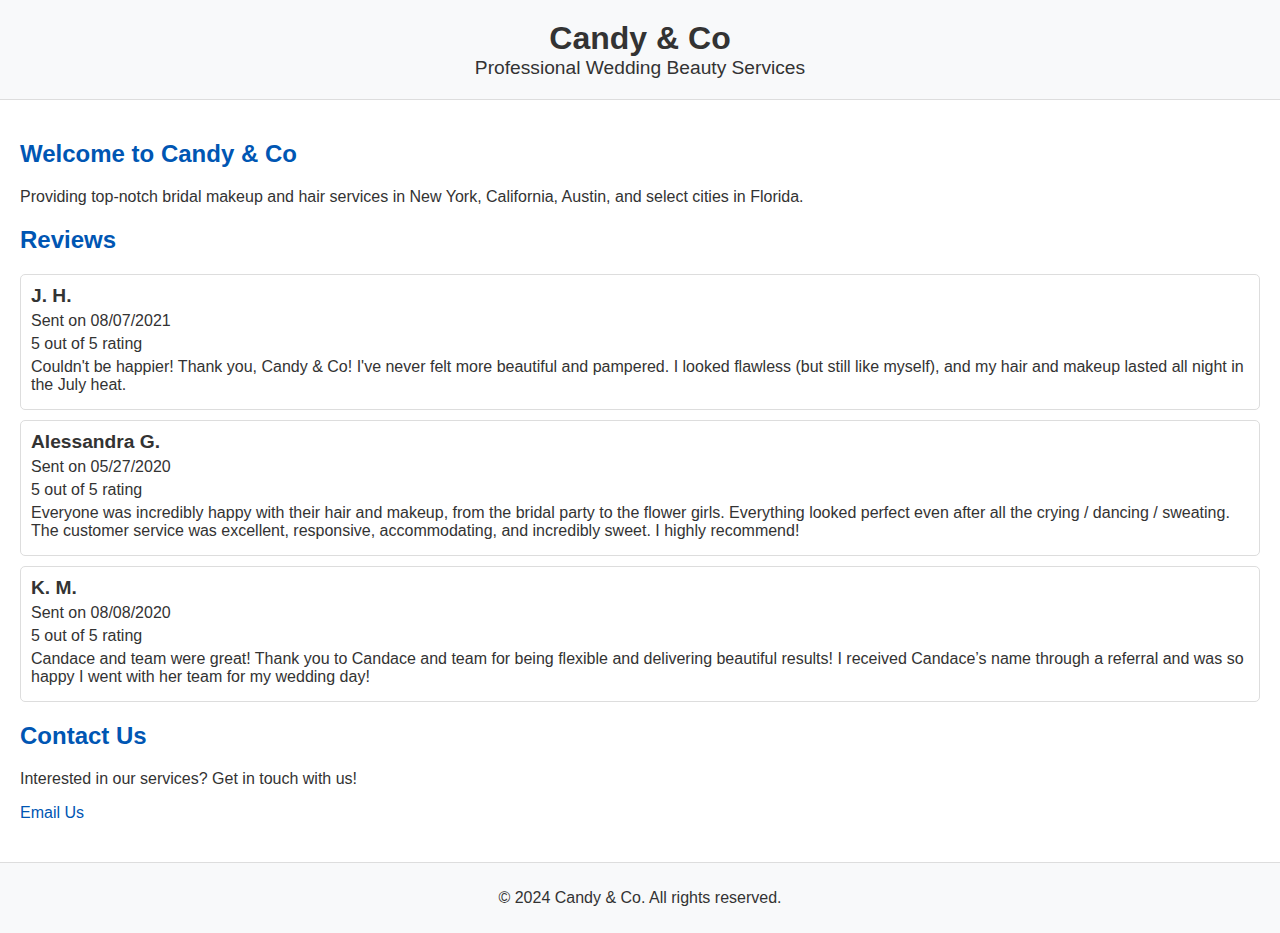
<file: index.html>
<!DOCTYPE html>
<html lang="en">
<head>
    <meta charset="UTF-8">
    <meta name="viewport" content="width=device-width, initial-scale=1.0">
    <title>Candy & Co - Wedding Beauty Services</title>
    <link rel="stylesheet" href="styles.css">
</head>
<body>
    <!-- Header Section -->
    <header>
        <h1>Candy & Co</h1>
        <p>Professional Wedding Beauty Services</p>
    </header>

    <!-- Main Content Section -->
    <main>
        <!-- Introduction Section -->
        <section id="intro">
            <h2>Welcome to Candy & Co</h2>
            <p>Providing top-notch bridal makeup and hair services in New York, California, Austin, and select cities in Florida.</p>
        </section>

        <!-- Embedded Video Section -->
        <section id="video">
            <iframe class="hidden-video" src="https://www.youtube.com/embed/450p7goxZqg?autoplay=0&modestbranding=1&rel=0" frameborder="0" allow="accelerometer; autoplay; encrypted-media; gyroscope; picture-in-picture" allowfullscreen></iframe>
        </section>

        <!-- Reviews Section -->
        <section id="reviews">
            <h2>Reviews</h2>
            <div class="review">
                <h3>J. H.</h3>
                <p>Sent on 08/07/2021</p>
                <p>5 out of 5 rating</p>
                <p>Couldn't be happier! Thank you, Candy & Co! I've never felt more beautiful and pampered. I looked flawless (but still like myself), and my hair and makeup lasted all night in the July heat.</p>
            </div>
            <div class="review">
                <h3>Alessandra G.</h3>
                <p>Sent on 05/27/2020</p>
                <p>5 out of 5 rating</p>
                <p>Everyone was incredibly happy with their hair and makeup, from the bridal party to the flower girls. Everything looked perfect even after all the crying / dancing / sweating. The customer service was excellent, responsive, accommodating, and incredibly sweet. I highly recommend!</p>
            </div>
            <div class="review">
                <h3>K. M.</h3>
                <p>Sent on 08/08/2020</p>
                <p>5 out of 5 rating</p>
                <p>Candace and team were great! Thank you to Candace and team for being flexible and delivering beautiful results! I received Candace’s name through a referral and was so happy I went with her team for my wedding day!</p>
            </div>
        </section>

        <!-- Contact Section -->
        <section id="contact">
            <h2>Contact Us</h2>
            <p>Interested in our services? Get in touch with us!</p>
            <a href="mailto:info@candyandco.com">Email Us</a>
        </section>
    </main>

    <!-- Footer Section -->
    <footer>
        <p>&copy; 2024 Candy & Co. All rights reserved.</p>
    </footer>

    <!-- JavaScript File -->
    <script src="script.js"></script>
</body>
</html>
</file>
<file: styles.css>
/* General Styles */
body {
    font-family: Arial, sans-serif;
    margin: 0;
    padding: 0;
    color: #333;
}

header {
    background-color: #f8f9fa;
    padding: 20px;
    text-align: center;
    border-bottom: 1px solid #ddd;
}

header h1 {
    margin: 0;
    font-size: 2em;
}

header p {
    margin: 0;
    font-size: 1.2em;
}

main {
    padding: 20px;
}

section {
    margin-bottom: 20px;
}

h2 {
    font-size: 1.5em;
    color: #0056b3;
}

.review {
    border: 1px solid #ddd;
    padding: 10px;
    border-radius: 5px;
    margin-bottom: 10px;
}

.review h3 {
    margin: 0;
    font-size: 1.2em;
}

.review p {
    margin: 5px 0;
}

#contact a {
    color: #0056b3;
    text-decoration: none;
}

footer {
    background-color: #f8f9fa;
    padding: 10px;
    text-align: center;
    border-top: 1px solid #ddd;
}

.hidden-video {
    display: none;
}
</file>
